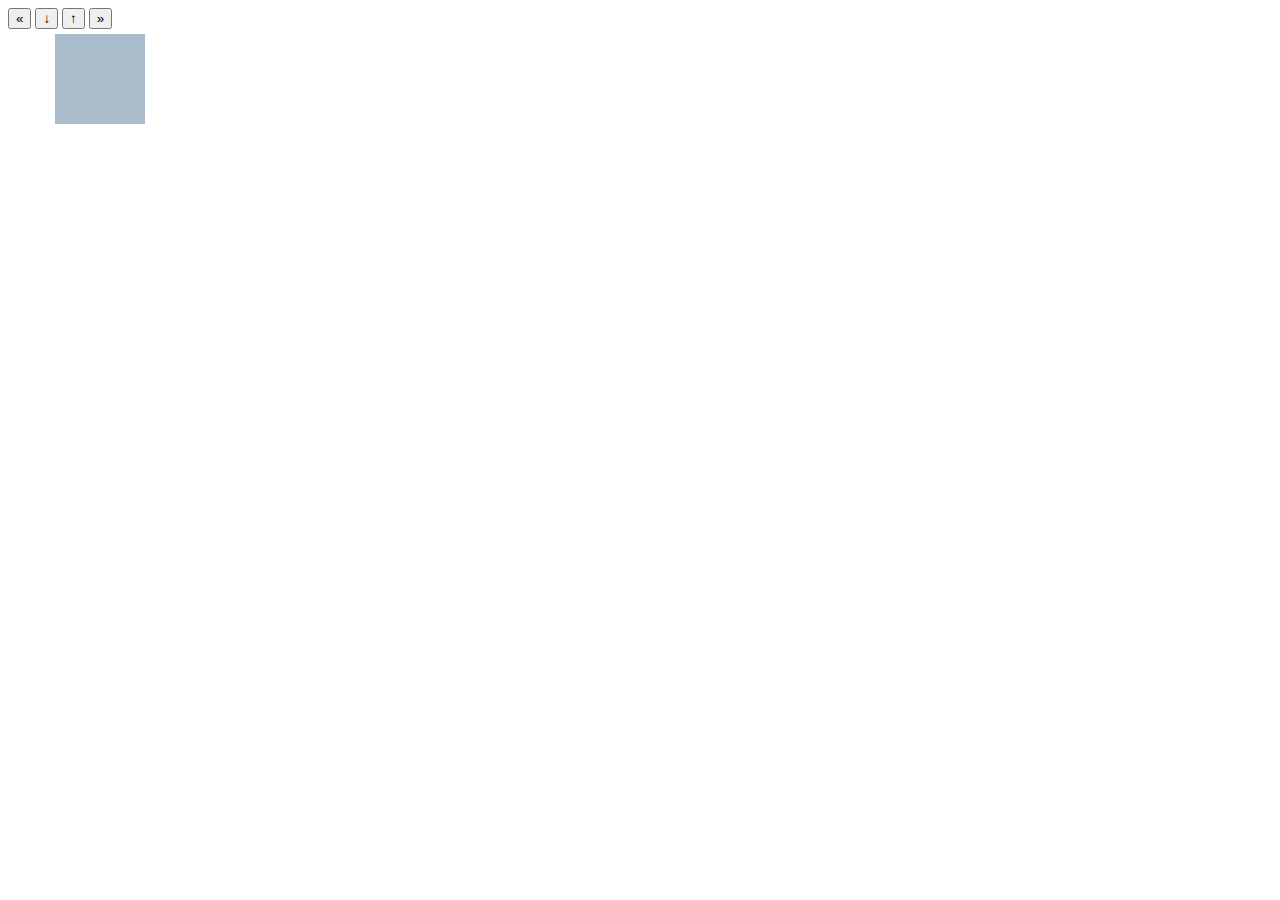
<file: jquery.html>
<!DOCTYPE html>
<html lang="en">

<head>
    <meta charset="UTF-8">
    <meta http-equiv="X-UA-Compatible" content="IE=edge">
    <meta name="viewport" content="width=device-width, initial-scale=1.0">
    <script src="https://code.jquery.com/jquery-3.5.0.js"></script>
    <title>Jquery</title>


    <style>
        div {
            position: absolute;
            background-color: #abc;
            left: 50px;
            width: 90px;
            height: 90px;
            margin: 5px;
        }
    </style>

</head>

<body>

    <button id="left">&laquo;</button>
    <button id="down">&#8595;</button>
    <button id="up">&#8593;</button>
    <button id="right">&raquo;</button>
    <div class="block"></div>

    <script>
        $("#right").click(function () {
            $(".block").animate({
                "left": "+=50px"
            }, "fast");
        });
        $("#down").click(function () {
            $(".block").animate({
                "top": "+=50px"
            }, "fast");
        });
        $("#up").click(function () {
            $(".block").animate({
                "top": "-=50px"
            }, "fast");
        });

        $("#left").click(function () {
            $(".block").animate({
                "left": "-=50px"
            }, "fast");
        });
    </script>

</body>

</html>
</file>
